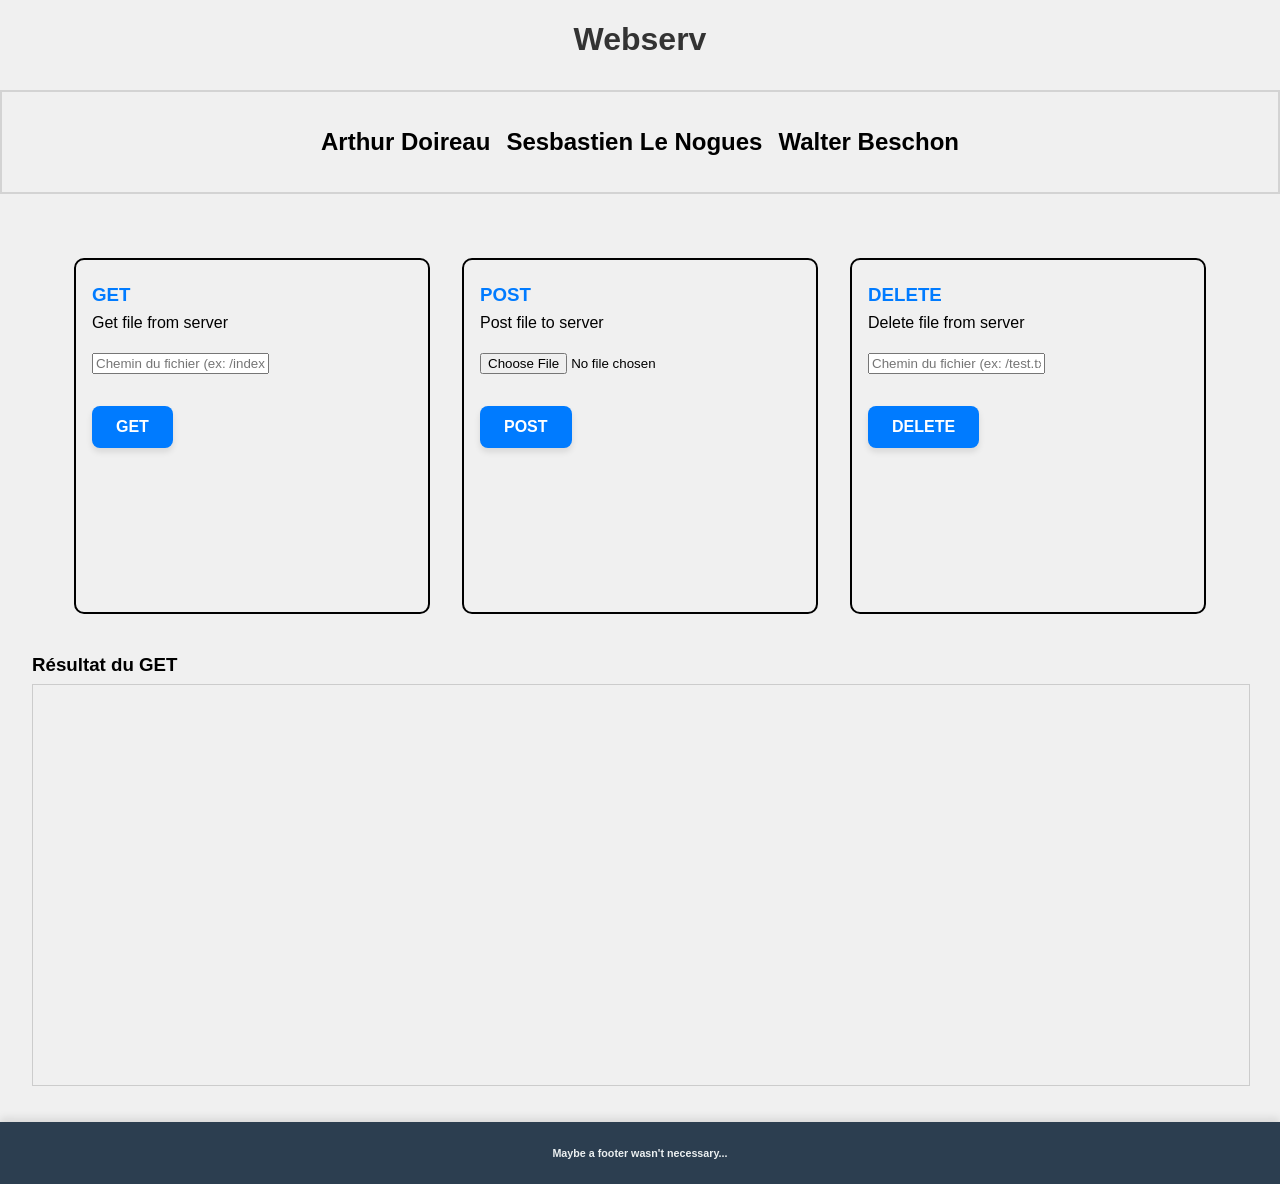
<file: webServ/YoupiBanane/index.html>
<!DOCTYPE html>
<html>
	<head>
		<meta charset="UTF-8">
		<title>Webserv</title>
		<link rel="stylesheet" href="style.css">
	</head>
	<body>
		<header class="main-header">
			<div class="title">
				<h1>Webserv</h1>
			</div>
			<div class="collaborator">
				<h2>Arthur Doireau</h2>
				<h2>Sesbastien Le Nogues</h2>
				<h2>Walter Beschon</h2>
			</div>
		</header>
		<main>
			<div class="cards-zone">
				<div class="card">
					<div class="cart_header">
						<h3 class="card__title">GET</h3>
						<p class="card__desc">Get file from server</p>
					</div>
					<input type="text" id="inputGetPath" placeholder="Chemin du fichier (ex: /index.html)">
					<button id="btnGet" class="btn">GET</button>
					<div id="statusGet" class="status"></div>
				</div>

				<div class="card">
					<div class="cart_header">
						<h3 class="card__title">POST</h3>
						<p class="card__desc">Post file to server</p>
					</div>
					<form id="formUpload" enctype="multipart/form-data">
						<input type="file" name="monFichier" id="inputUploadFile" required>
						<button type="submit" class="btn">POST</button>
						<div id="statusUpload" class="status"></div>
					</form>
				</div>

				<div class="card">
					<div class="cart_header">
						<h3 class="card__title">DELETE</h3>
						<p class="card__desc">Delete file from server</p>
					</div>
					<input type="text" id="inputDeletePath" placeholder="Chemin du fichier (ex: /test.txt)">
					<button id="btnDelete" class="btn">DELETE</button>
					<div id="statusDelete" class="status"></div>
				</div>
			</div>

			<section id="getResultSection">
				<h3>Résultat du GET</h3>
				<iframe id="iframeGetResult" style="width:100%;height:400px;border:1px solid #ccc;"></iframe>
			</section>
		</main>

		<footer>
			<h6>Maybe a footer wasn't necessary...</h6>
		</footer>

		<script src="app.js"></script>
	</body>
</html>
</file>
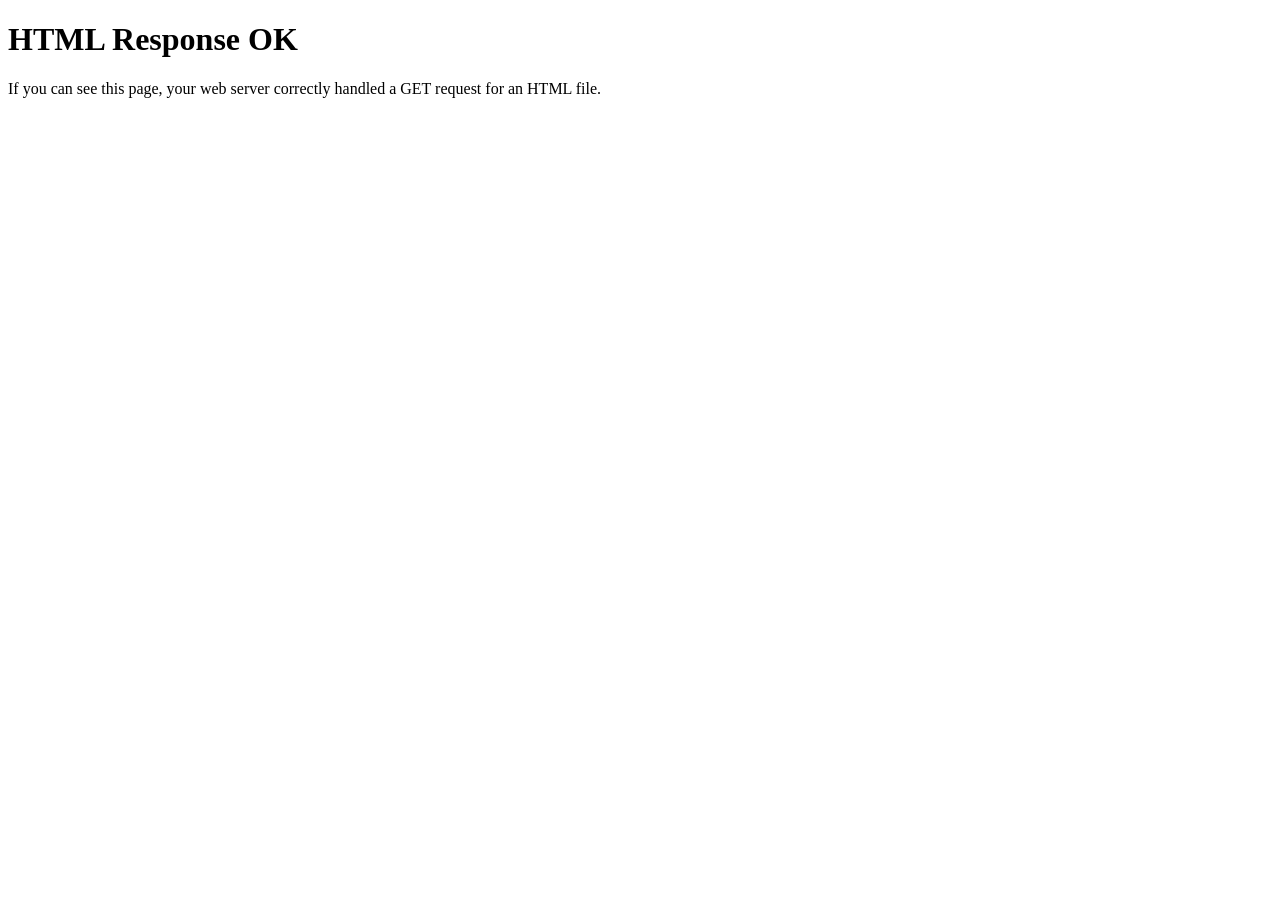
<file: YoupiBanane/content/html/index.html>
<!DOCTYPE html>
<html>
<head>
  <meta charset="UTF-8">
  <title>Webserv Test</title>
</head>
<body>
  <h1>HTML Response OK</h1>
  <p>If you can see this page, your web server correctly handled a GET request for an HTML file.</p>
</body>
</html>
</file>
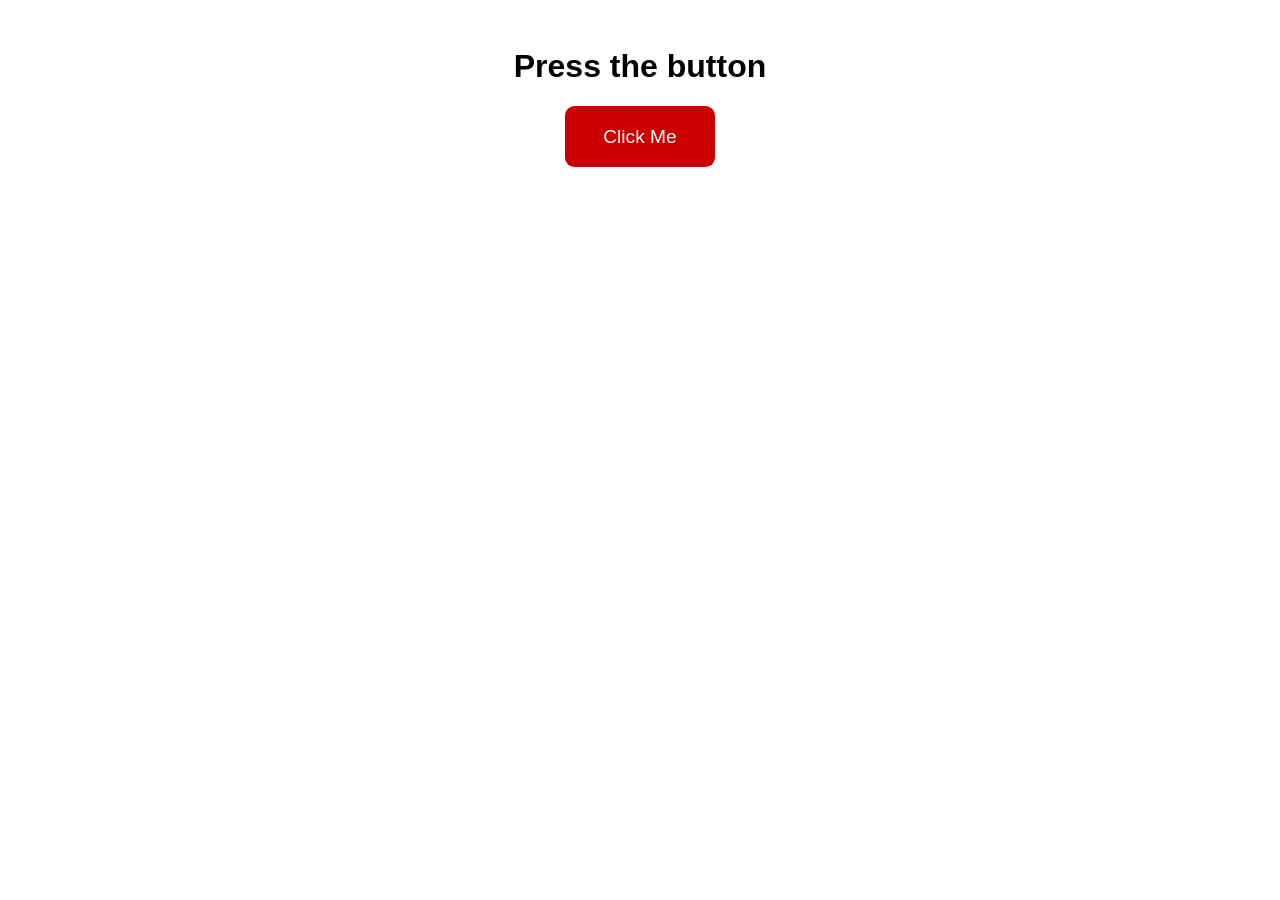
<file: YoupiBanane/content/html/button.html>
<!DOCTYPE html>
<html>
<head>
  <meta charset="UTF-8">
  <title>Red Button Test</title>
  <style>
    body {
      font-family: sans-serif;
      text-align: center;
      margin-top: 3em;
    }
    button {
      background-color: #c00;
      color: white;
      border: none;
      padding: 1em 2em;
      font-size: 1.2em;
      border-radius: 0.5em;
      cursor: pointer;
      transition: background-color 0.2s ease;
    }
    button:hover {
      background-color: #900;
    }
  </style>
</head>
<body>
  <h1 id="status">Press the button</h1>
  <button onclick="document.getElementById('status').textContent = 'Button pressed!'">
    Click Me
  </button>
</body>
</html>
</file>
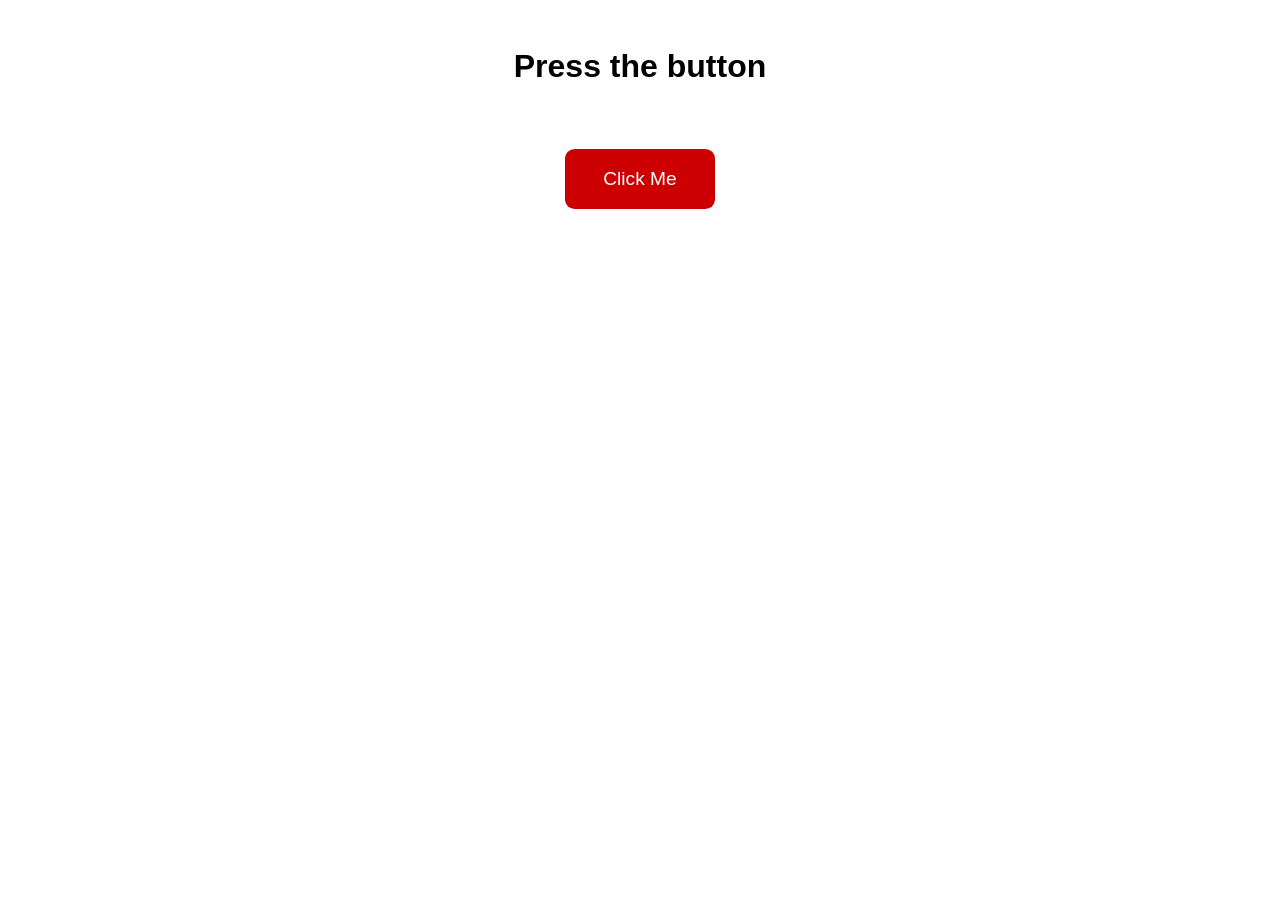
<file: YoupiBanane/content/html/charging_button.html>
<!DOCTYPE html>
<html>
<head>
  <meta charset="UTF-8">
  <title>Red Button with Loading Bar</title>
  <style>
    body {
      font-family: sans-serif;
      text-align: center;
      margin-top: 3em;
    }

    #status {
      margin-bottom: 2em;
    }

    button {
      background-color: #c00;
      color: white;
      border: none;
      padding: 1em 2em;
      font-size: 1.2em;
      border-radius: 0.5em;
      cursor: pointer;
      transition: background-color 0.2s ease;
    }

    button:hover {
      background-color: #900;
    }

    #progress-container {
      display: none;
      width: 300px;
      height: 20px;
      background-color: #ddd;
      border-radius: 10px;
      margin: 20px auto;
      overflow: hidden;
    }

    #progress-bar {
      height: 100%;
      width: 0;
      background-color: #c00;
      border-radius: 10px;
      transition: width 0.05s linear;
    }
  </style>
</head>
<body>
  <h1 id="status">Press the button</h1>
  <button id="red-button">Click Me</button>

  <div id="progress-container">
    <div id="progress-bar"></div>
  </div>

  <script>
    const button = document.getElementById('red-button');
    const bar = document.getElementById('progress-bar');
    const container = document.getElementById('progress-container');
    const status = document.getElementById('status');

    button.onclick = function() {
      button.disabled = true;
      container.style.display = 'block';
      bar.style.width = '0';
      status.textContent = 'Loading...';

      let progress = 0;
      const interval = setInterval(() => {
        progress += 2;
        bar.style.width = progress + '%';
        if (progress >= 100) {
          clearInterval(interval);
          container.style.display = 'none';
          status.textContent = 'Button pressed!';
          button.disabled = false;
        }
      }, 50);
    };
  </script>
</body>
</html>
</file>
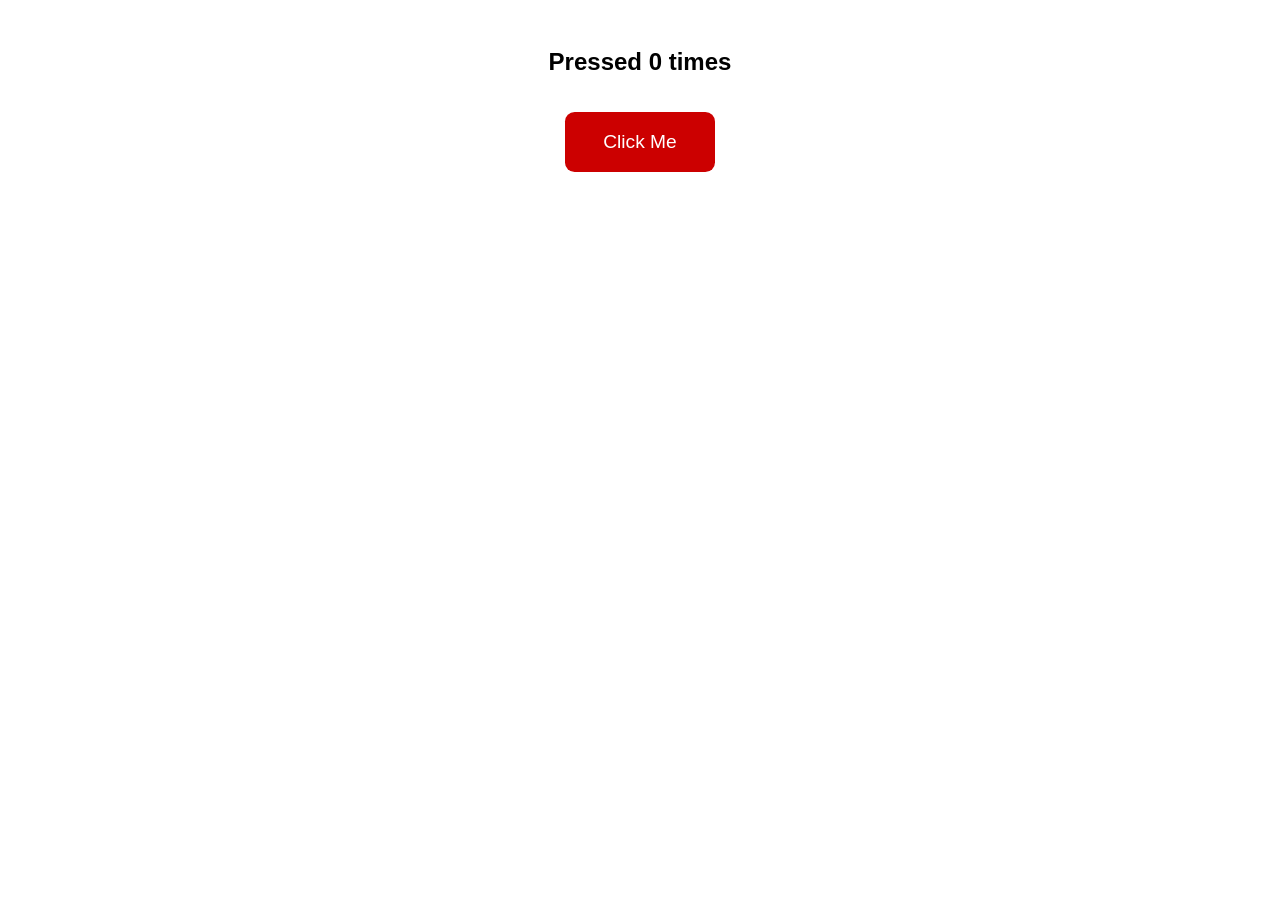
<file: YoupiBanane/content/html/counting_button.html>
<!DOCTYPE html>
<html>
<head>
  <meta charset="UTF-8">
  <title>Red Button Counter</title>
  <style>
    body {
      font-family: sans-serif;
      text-align: center;
      margin-top: 3em;
    }

    #count {
      font-size: 1.5em;
      margin-bottom: 1.5em;
    }

    button {
      background-color: #c00;
      color: white;
      border: none;
      padding: 1em 2em;
      font-size: 1.2em;
      border-radius: 0.5em;
      cursor: pointer;
      transition: background-color 0.2s ease;
    }

    button:hover {
      background-color: #900;
    }
  </style>
</head>
<body>
  <h1 id="count">Pressed 0 times</h1>
  <button id="red-button">Click Me</button>

  <script>
    let count = 0;
    const button = document.getElementById('red-button');
    const display = document.getElementById('count');

    button.onclick = function() {
      count++;
      display.textContent = "Pressed " + count + " time" + (count === 1 ? "" : "s");
    };
  </script>
</body>
</html>
</file>
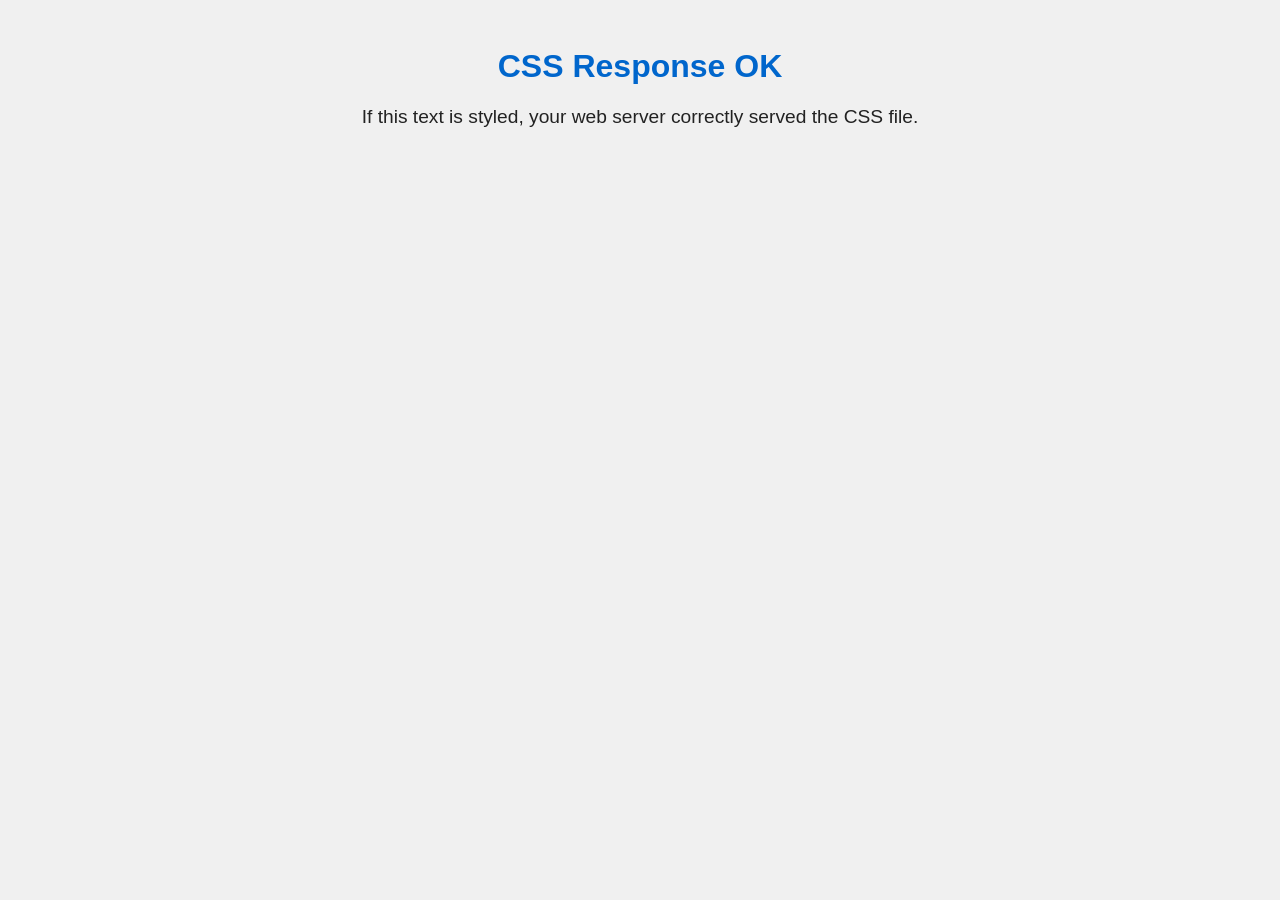
<file: YoupiBanane/content/html/css_style.html>
<!DOCTYPE html>
<html>
<head>
  <meta charset="UTF-8">
  <title>CSS Test</title>
  <link rel="stylesheet" href="../css/webserv_test.css">
</head>
<body>
  <h1>CSS Response OK</h1>
  <p>If this text is styled, your web server correctly served the CSS file.</p>
</body>
</html>
</file>
<file: webServ/YoupiBanane/style.css>
:root {
	--color-bg: #f0f0f0;
	--color-text: #333;
	--color-muted: #555;
	--color-primary: #007bff;
	--color-primary-hover: #0056b3;
	--color-primary-active: #004494;
	--color-footer-bg: #2c3e50;
	--color-footer-text: #ecf0f1;
	--shadow-sm: 0 4px 6px rgba(0, 0, 0, 0.1);
	--shadow-md: 0 6px 8px rgba(0, 0, 0, 0.15);
	--radius: 10px;
	--gap: 1rem;
}

body {
	min-height: 100svh;
	display: flex;
	flex-direction: column;
	margin: 0;
	font-family: Arial, sans-serif;
	background-color: var(--color-bg);
}

h1 {
	color: var(--color-text);
	text-align: center;
}

h3 {
	margin: 0.5rem 0;
}

p {
	color: var(--color-muted);
	margin: 0.3rem 0;
}

main {
	flex: 1 0 auto;
	display: flex;
	flex-direction: column;
	gap: 2rem;
	padding: 2rem;
}

footer {
	margin-top: auto;
	width: 100%;
	background-color: var(--color-footer-bg);
	color: var(--color-footer-text);
	display: flex;
	align-items: center;
	justify-content: center;
	box-shadow: 0 -4px 8px rgba(0, 0, 0, 0.1);
}

.collaborator {
	display: flex;
	gap: var(--gap);
	justify-content: center;
	border: 2px solid lightgray;
	padding: 1rem;
	margin-top: 2rem;
}

.collaborator h2 a {
    color: inherit;
}

.cards-zone {
	margin-top: 2rem;
	display: flex;
	flex-wrap: wrap;
	gap: 2rem;
	justify-content: center;
}

.card {
	border: 2px solid black;
	display: flex;
	flex-direction: column;
	align-items: flex-start;
	justify-content: flex-start;
	gap: 1rem;
	width: 20rem;
	height: 20rem;
	border-radius: var(--radius);
	padding: 1rem;
}

.card p {
	color: black;
}

.card__title {
	color: var(--color-primary);
}

.card__desc {
	color: black;
}

#formUpload {
	display: flex;
	flex-direction: column;
	align-items: flex-start;
	justify-content: center;
	gap: 1rem;
}

.status {
	padding-top: 1rem;
}

.btn {
	background-color: var(--color-primary);
	color: white;
	margin: 1rem 0;
	border: none;
	border-radius: 8px;
	padding: 12px 24px;
	font-size: 16px;
	font-weight: bold;
	font-family: Arial, sans-serif;
	cursor: pointer;
	box-shadow: var(--shadow-sm);
	transition: all 0.2s ease-in-out;
}

.btn:hover {
	background-color: var(--color-primary-hover);
	box-shadow: var(--shadow-md);
	transform: translateY(-2px);
}

.btn:active {
	background-color: var(--color-primary-active);
	box-shadow: 0 2px 4px rgba(0, 0, 0, 0.1);
	transform: translateY(0);
}
</file>
<file: YoupiBanane/content/css/webserv_test.css>
/* webserv-test.css */
body {
  background-color: #f0f0f0;
  color: #222;
  font-family: sans-serif;
  text-align: center;
  margin-top: 3em;
}

h1 {
  color: #0066cc;
}

p {
  font-size: 1.2em;
}
</file>
